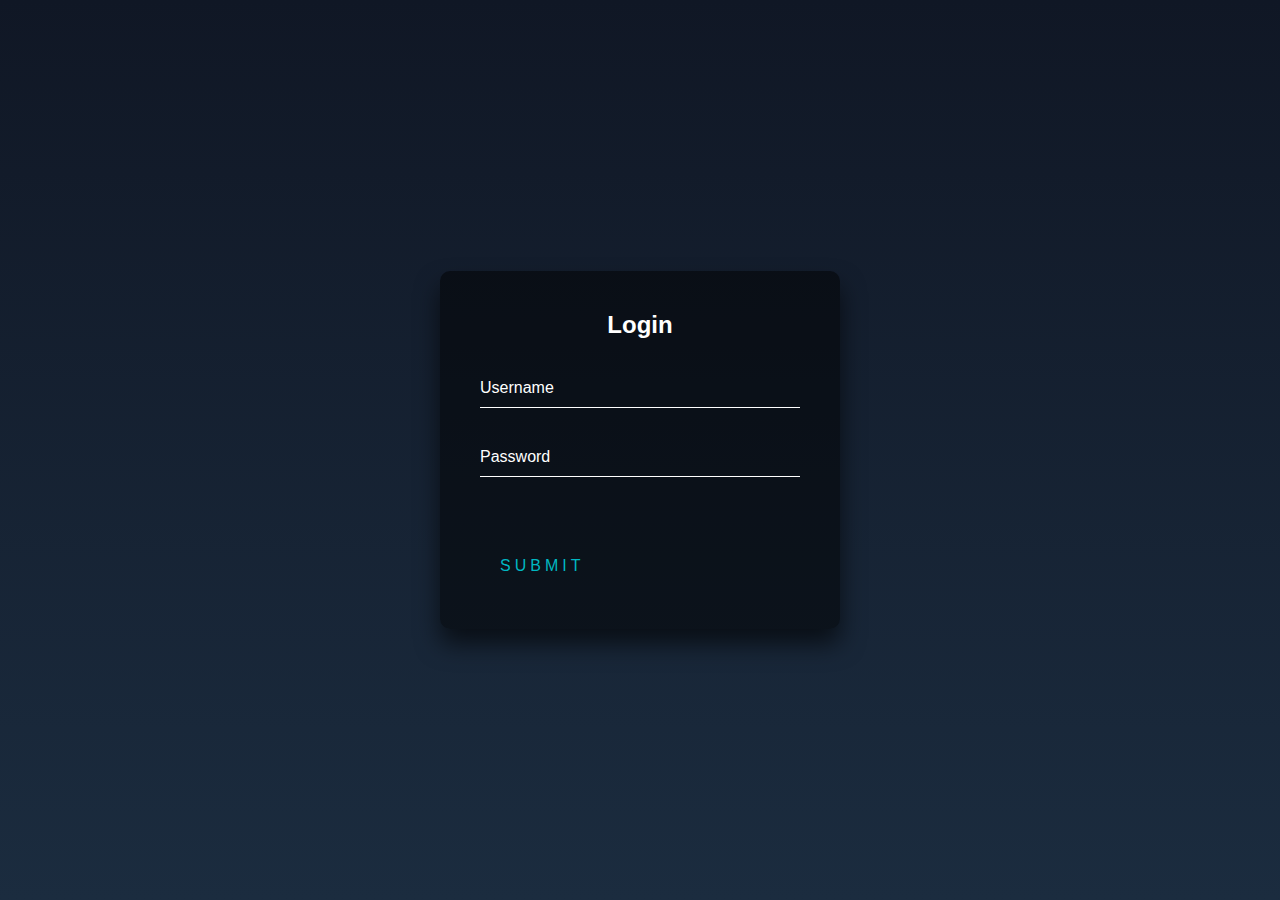
<file: login.html>
<!DOCTYPE html>
<html lang="pt-br">
<head>
    <meta charset="UTF-8">
    <meta http-equiv="X-UA-Compatible" content="IE=edge">
    <meta name="viewport" content="width=device-width, initial-scale=1.0">
    <title>Document</title>
    <link rel="stylesheet" href="login.css">
</head>

<body>
    <div class="login-box">
        <h2>Login</h2>
        <form>
          <div class="user-box">
            <input type="text" name="" required="">
            <label>Username</label>
          </div>
          <div class="user-box">
            <input type="password" name="" required="">
            <label>Password</label>
          </div>
          <a href="#">
            <span></span>
            <span></span>
            <span></span>
            <span></span>
            Submit
          </a>
        </form>
      </div>
</body>
</html>
</file>
<file: login.css>
html {
    height: 100%;
  }
  body {
    margin:0;
    padding:0;
    font-family: sans-serif;
    background: linear-gradient(#101725, #1b2c3f);
  }
  
  .login-box {
    position: absolute;
    top: 50%;
    left: 50%;
    width: 400px;
    padding: 40px;
    transform: translate(-50%, -50%);
    background: rgba(0,0,0,.5);
    box-sizing: border-box;
    box-shadow: 0 15px 25px rgba(0,0,0,.6);
    border-radius: 10px;
  }
  
  .login-box h2 {
    margin: 0 0 30px;
    padding: 0;
    color: #fff;
    text-align: center;
  }
  
  .login-box .user-box {
    position: relative;
  }
  
  .login-box .user-box input {
    width: 100%;
    padding: 10px 0;
    font-size: 16px;
    color: #fff;
    margin-bottom: 30px;
    border: none;
    border-bottom: 1px solid #fff;
    outline: none;
    background: transparent;
  }
  .login-box .user-box label {
    position: absolute;
    top:0;
    left: 0;
    padding: 10px 0;
    font-size: 16px;
    color: #fff;
    pointer-events: none;
    transition: .5s;
  }
  
  .login-box .user-box input:focus ~ label,
  .login-box .user-box input:valid ~ label {
    top: -20px;
    left: 0;
    color: #00b8c2;
    font-size: 12px;
  }
  
  .login-box form a {
    position: relative;
    display: inline-block;
    padding: 10px 20px;
    color: #00b8c2;
    font-size: 16px;
    text-decoration: none;
    text-transform: uppercase;
    overflow: hidden;
    transition: .5s;
    margin-top: 40px;
    letter-spacing: 4px
  }
  
  .login-box a:hover {
    background: #00b8c2;
    color: #fff;
    border-radius: 5px;
    box-shadow: 0 0 5px #00b8c2,
                0 0 15px #00b8c2,
                0 0 30px #00b8c2,
                0 0 60px #00b8c2;
  }
  
  .login-box a span {
    position: absolute;
    display: block;
  }
  
  .login-box a span:nth-child(1) {
    top: 0;
    left: -100%;
    width: 100%;
    height: 2px;
    background: linear-gradient(90deg, transparent, #00b8c2);
    animation: btn-anim1 1s linear infinite;
  }
  
  @keyframes btn-anim1 {
    0% {
      left: -100%;
    }
    50%,100% {
      left: 100%;
    }
  }
  
  .login-box a span:nth-child(2) {
    top: -100%;
    right: 0;
    width: 2px;
    height: 100%;
    background: linear-gradient(180deg, transparent, #00b8c2);
    animation: btn-anim2 1s linear infinite;
    animation-delay: .25s
  }
  
  @keyframes btn-anim2 {
    0% {
      top: -100%;
    }
    50%,100% {
      top: 100%;
    }
  }
  
  .login-box a span:nth-child(3) {
    bottom: 0;
    right: -100%;
    width: 100%;
    height: 2px;
    background: linear-gradient(270deg, transparent, #00b8c2);
    animation: btn-anim3 1s linear infinite;
    animation-delay: .5s
  }
  
  @keyframes btn-anim3 {
    0% {
      right: -100%;
    }
    50%,100% {
      right: 100%;
    }
  }
  
  .login-box a span:nth-child(4) {
    bottom: -100%;
    left: 0;
    width: 2px;
    height: 100%;
    background: linear-gradient(360deg, transparent, #00b8c2);
    animation: btn-anim4 1s linear infinite;
    animation-delay: .75s
  }
  
  @keyframes btn-anim4 {
    0% {
      bottom: -100%;
    }
    50%,100% {
      bottom: 100%;
    }
  }
</file>
